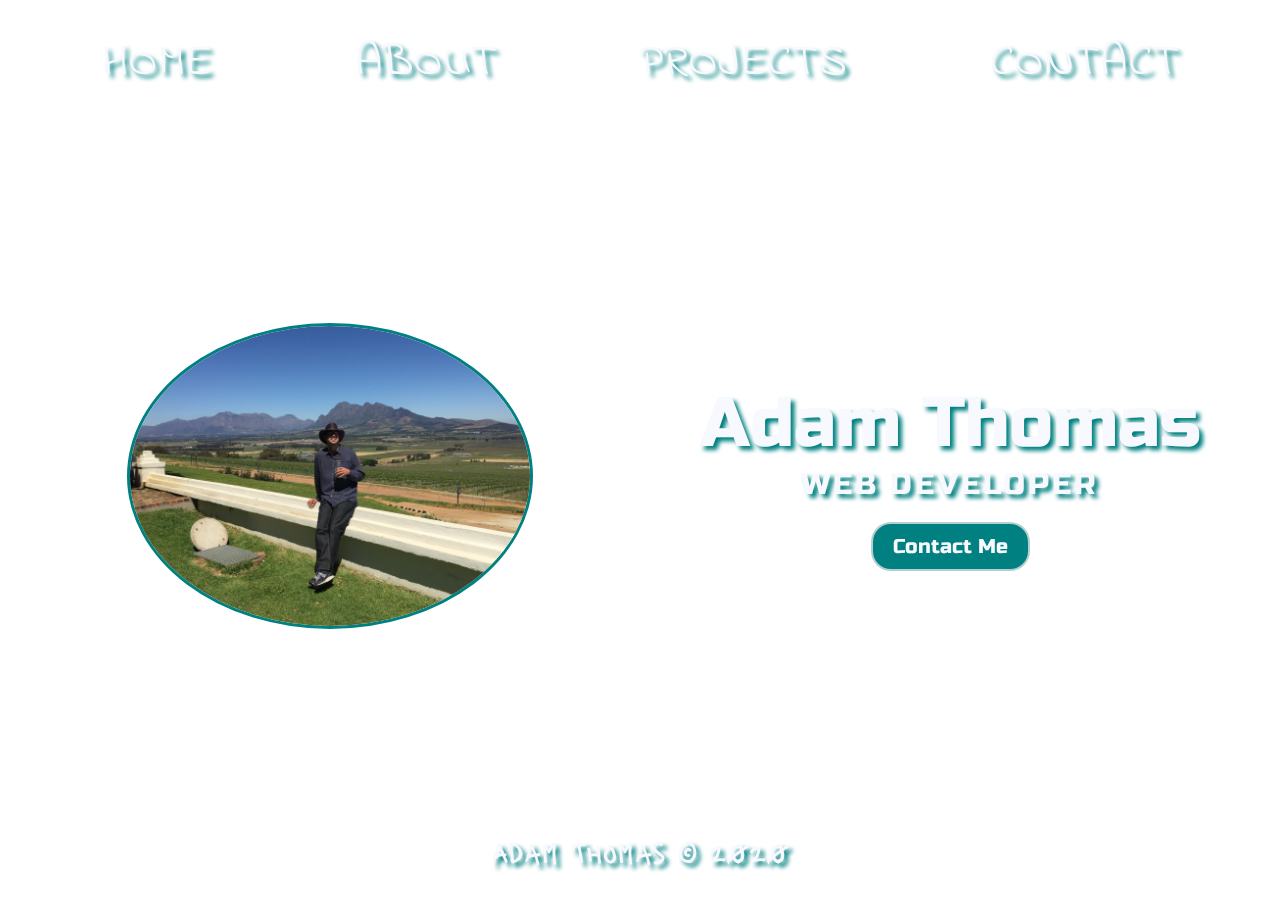
<file: My Personal Page/index.html>
<html lang="en">
<head>
    <meta charset="UTF-8">
    <meta name="viewport" content="width=device-width, initial-scale=1.0">
    <title>Portfolio</title>
    <link rel="stylesheet" href="./reset.css">
    <link rel="stylesheet" href="./style.css">
    <link rel="stylesheet" href="https://fonts.googleapis.com/css?family=Tangerine|Modak|Lacquer|Indie Flower">
    <link href="https://fonts.googleapis.com/css?family=Russo+One|Fredericka+the+Great&display=swap" rel="stylesheet">
    <link rel="stylesheet" href="https://cdnjs.cloudflare.com/ajax/libs/animate.css/3.7.0/animate.min.css">
</head>
<body>
    <div class="main-container">
        <nav>
            <ul>
                <a href="">HOME</a>
                <a href="https://codinggiraffe.github.io/ACA_web101_Adam_Thomas/src/aboutPage/aboutPage.html">ABOUT</a>
                <a href="">PROJECTS</a>
                <a href="https://codinggiraffe.github.io/ACA_web101_Adam_Thomas/src/contactPage/contact.html">CONTACT</a>
            </ul>
        </nav>
        <main>
            <video _ngcontent-coverr-redesign-c20="" playsinline="" autoplay="" muted="" loop="" src="https://storage.coverr.co/videos/Blue-Horizon?token=eyJhbGciOiJIUzI1NiIsInR5cCI6IkpXVCJ9.eyJhcHBJZCI6IjExNDMyN0NEOTRCMUFCMTFERTE3IiwiaWF0IjoxNTgxNTIwNDgzfQ.gRFi_DzPu06okr34EkcWmxA4Kjz2vIxPaM6wFARYRRs" poster="https://storage.coverr.co/posters/Blue-Horizon" class="ng-star-inserted"></video>
            <div class="portfolio photo">
                <img src="./Profile pic.JPG" alt="Picture of my self in south africa">
            </div>
            <div class="portfolio content">
                <p class="animated jackinthebox delay-1s">Adam Thomas</p>
                <p class="animated zoominup delay-2s">Web Developer</p>
                <button class="animated zoominup delay-3s">Contact Me</button>
            </div>
        </main>
        <footer>
            <p class="animated slideInUp">Adam Thomas &copy 2020</p> 
        </footer>
    </div>
</body>

</html>
</file>
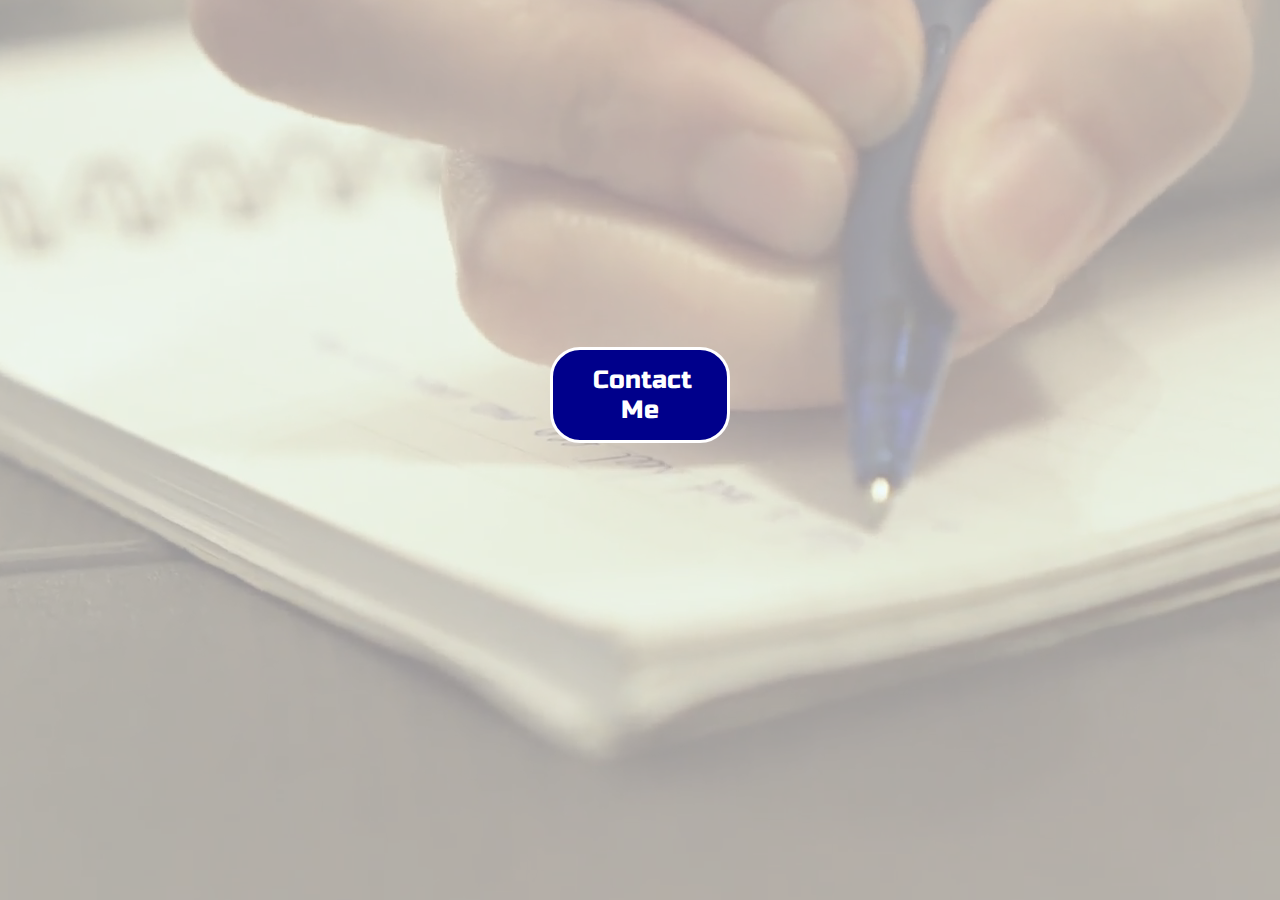
<file: contact.html>
<html lang="en">
<head>
    <meta charset="UTF-8">
    <meta name="viewport" content="width=device-width, initial-scale=1.0">
    <title>Contact Page</title>
    <link rel="stylesheet" href="./reset.css">
    <link rel="stylesheet" href="./contact.css">
    <link href="https://fonts.googleapis.com/css?family=Oswald|Russo+One&display=swap" rel="stylesheet">
    <link rel="stylesheet" href="https://cdnjs.cloudflare.com/ajax/libs/animate.css/3.7.0/animate.min.css">
</head>
<body>
    <div class="main-conatiner">
        <video _ngcontent-coverr-redesign-c20="" playsinline="" autoplay="" muted="" loop="" src="./coverr-writing-a-letter-1579860236544.mp4" poster="./coverr-writing-a-letter-1579860236544.jpg" class="Writing a letter"></video>
        <header>
            <!-- <h1 class="animated rubberband">Contact Me</h1> -->
        </header>
        <div class="form">
            <!-- <label class="animated slow lightspeedin" for="name">Name</label>
            <input class="animated slow lightspeedin" type="text" placeholder="Your Name" id="name" name="name"><br>
            <label class="animated slow lightspeedin delay-1s" for="name">Email</label>
            <input class="animated slow lightspeedin delay-1s" type="text" placeholder="Your Email" id="email" name="email"><br>
            <label class="animated slow lightspeedin delay-2s" for="name">Location</label>
            <input class="animated slow lightspeedin delay-2s" type="text" placeholder="Your City" id="location" name="location"><br>
            <label class="animated slow lightspeedin delay-3s" for="name">Message</label>
            <input class="animated slow lightspeedin delay-3s" type="text" placeholder="What's on your mind" id="message" name="message"><br> -->
            <a href="mailto:adamthomas03@gmail.com"><button class="animated slow bounceinup" type="submit" value="Send Email">Contact Me</button></a>
            <footer>
                <!-- <a href="index.html">Home</a> -->
            </footer>
        </div>
    </div>
</body>
</html>
</file>
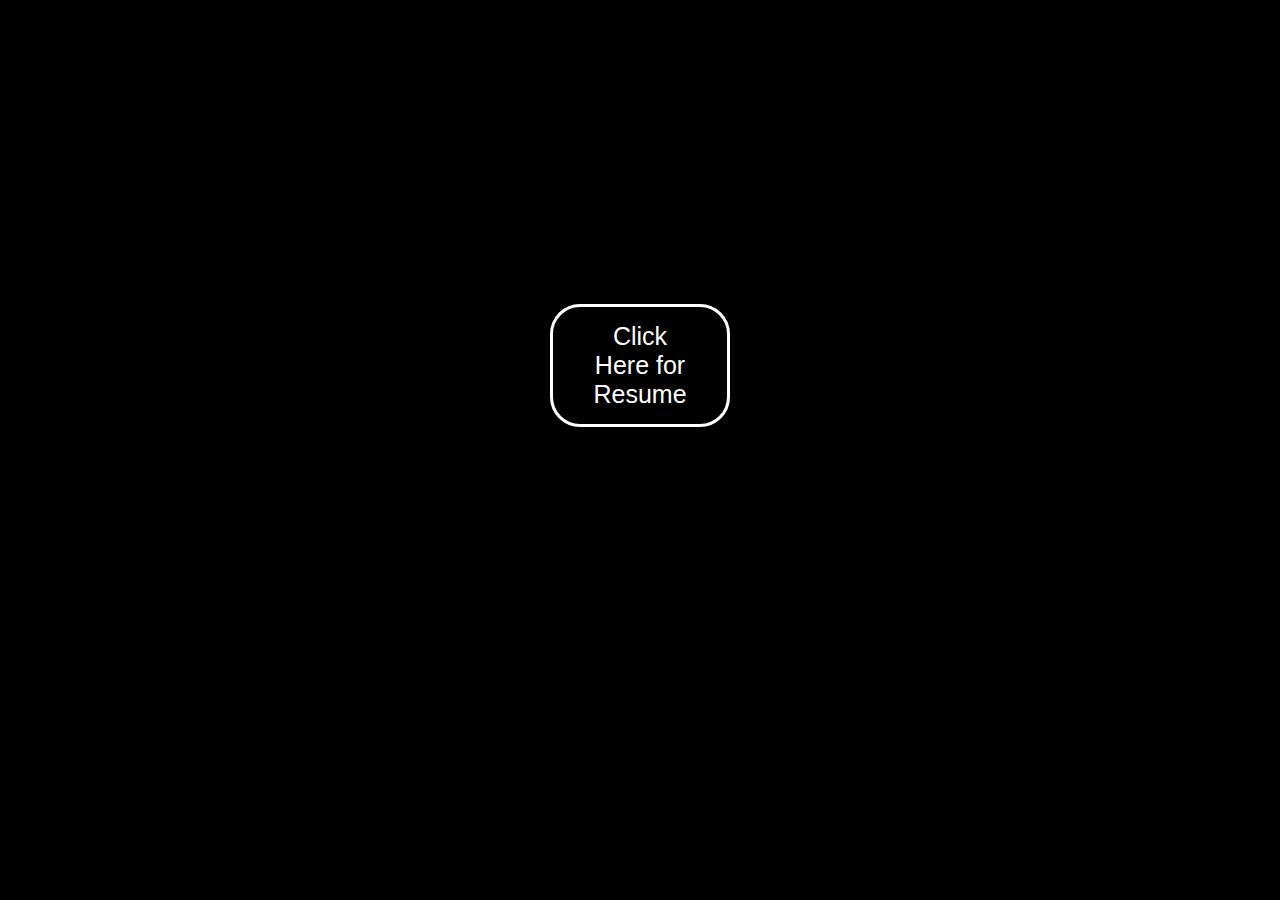
<file: resume.html>
<!DOCTYPE html>
<html lang="en">
<head>
    <meta charset="UTF-8">
    <meta name="viewport" content="width=device-width, initial-scale=1.0">
    <title>Resume</title>
    <link rel="stylesheet" href="./resume.css">
</head>
<body>
    <div class="form">
        <a href="https://docs.google.com/document/d/1lhRov2pyYB3wTze8kYh3L2IburMpHxput91Wyh5n3LU/edit"><button class="animated slow bounceinup delay-4s" type="submit" value="Send Email">Click Here for Resume</button></a>
    </div>
</body>
</html>
</file>
<file: My Personal Page/style.css>
.main-container {
    height: 100%;
    width: 100%;
    
}

video {
    position: fixed;
    top: 50%;
    left: 50%;
    min-width: 100%;
    min-height: 100%;
    width: auto;
    height: auto;
    z-index: -100;
    transform: translateX(-50%) translateY(-50%);
 background: url("https://storage.coverr.co/videos/Blue-Horizon?token=eyJhbGciOiJIUzI1NiIsInR5cCI6IkpXVCJ9.eyJhcHBJZCI6IjExNDMyN0NEOTRCMUFCMTFERTE3IiwiaWF0IjoxNTgxNTIwNDgzfQ.gRFi_DzPu06okr34EkcWmxA4Kjz2vIxPaM6wFARYRRs") repeat;
  background-size: cover;
  transition: 1s opacity;
}

nav {
    /* display: flex;
    justify-content:flex-end;
    align-items: flex-end; */
    font-family: 'Indie Flower', serif;
    font-size: 45px;
    text-shadow: 4px 4px 4px teal;
    color: ghostwhite;
    padding: 20px;
}

nav ul {
    list-style-type: none;
    display: flex;
    flex-direction: row;
    justify-content: space-around;
    align-items: center;
    padding: 10px;
    word-spacing: 20px;
}

a {
    text-decoration: none;
    color: ghostwhite;
    animation: moveInRight 3s ease-out;
}

.logo {
    height: 100px;
    flex: 1;
    font-size: 80px;
    font-family: 'Fredericka the Great', cursive;
    padding: 0px 0px 0px 20px;
}

main {
    flex: 1;
    display: flex;
    flex-direction: row;
    justify-content: center;
    align-items: center;
    padding: 0px 20px 0 20px;
    height: 700px;
    font-family: 'Russo One', sans-serif;
    color: ghostwhite;
    text-shadow: 4px 4px 4px teal;
}

main .portfolio {
    height: 300px;
    flex: 1;
    display: flex;
    justify-content: center;
    align-items: center;
}

main .photo {
    height: 300px;
    animation-name: moveInLeft;
    animation-duration: 2s;
    animation-timing-function: ease-out;
}

main .photo img {
    height: 100%;
    border: 3px solid teal;
    border-radius: 50%;
}

main .content {
    flex-direction: column;
}

main .content p:nth-of-type(1) {
    font-size: 70px;
}

main .content p:nth-of-type(2) {
    text-transform: uppercase;
    letter-spacing: 2.8;
    font-size: 30px;
  }

main .content button {
    font-size: 20px;
    margin: 20px 0 0;
    border: 2px solid rgba(243, 237, 237, 0.729);
    padding: 10px 20px;
    border-radius: 20px;
    background: teal;
    color: ghostwhite;
    font-family: 'Russo One', sans-serif;
  }

  main .content button:hover {
    box-shadow: 7px 9px 9px 0px ghostwhite;
    transform: translateY(-1px);
    cursor: pointer;
  }

footer {
    height: 50px;
    display: flex;
    justify-content: center;
    align-items: center;
    font-size: 30px;
    font-family: 'Lacquer';
    font-size: 30px;
    text-shadow: 4px 4px 4px teal;
    color: ghostwhite;
}

@media only screen and (max-width: 700px) {
    nav ul {
        font-size: 20px;
        word-spacing: 15px;
    }
    
    main {
      display: flex;
      flex-direction: column;
    }

    .logo {
        text-align: center;
        padding: 5px 0px 0px 0px;
    }

    main .content p:nth-of-type(1) {
      font-size: 50px;
  }

    footer {
      display:none;
    }
  }
  @keyframes moveInLeft {
    0% {
      opacity: 0;
      transform: translateX(-100px);
    }
    50% {
      font-size: 5em;
    }
    80% {
      transform: translateX(10px);
    }
    100% {
      opacity: 1;
      transform: translateX(0);
    }
  }

  @keyframes moveInRight {
    0% {
      opacity: 0;
      transform: translateX(100px);
    }
    50% {
      font-size: 45px;
      color:teal;
    }
    80% {
      transform: translateX(-20px);
    }
    100% {
      opacity: 1;
      transform: translateX(0);
    }
  }
</file>
<file: contact.css>
video {
    position: fixed;
    top: 50%;
    left: 50%;
    min-width: 100%;
    min-height: 100%;
    width: auto;
    height: auto;
    z-index: -100;
    transform: translate(-50%, -50%);
    opacity: .4;
}

header {
    text-align: center;
    font-size: 80px;
    padding: 20px;
    color: black;
    font-family: 'Russo One', sans-serif;
    text-shadow: 2px 2px  white
}

.form {
    height: 150px;
    display:flex;
    flex-direction: column;
    justify-content: center;
    align-items: center;
    margin-top: 280px;
}

input {
    width: 20%;
    padding: 10px;
    background-color: black;
    border-bottom: 2px solid white;
    border-right: 2px solid grey;
    color: white;
    cursor: pointer;
}
/* #name {

}

#email {

}

#location {

} */

#message {
    padding-bottom: 50px;
    border: 2px solid white
}

label {
    color: black;
    font-size: 30px;
    font-family: 'Oswald', sans-serif;
    /* background-color: grey; */
    margin-bottom: 10px;
    border-radius: 60px;
    padding: 10px;
    /* text-shadow: 2px 2px  grey */
}

button {
    background-color: darkblue;
    border: none;
    color: white;
    padding: 15px 40px;
    text-align: center;
    font-size: 25px;
    width: 180px;
    margin-top: 20px;
    border: 3px solid white;
    font-family: 'Russo One', sans-serif;
    border-radius: 30px;
}

footer {
    font-size: 20px;
    color:black;
    margin-top: 20px
}

::placeholder {
    color: rgb(206, 195, 195);
}

@media screen and (max-width: 600px) {
    h1 {
        font-size: 40px;
    }
    
    input {
      width: 50%;
    }

    button {
        font-size: 20px;
        height: 50px;
        width: 150px;
        padding: 20px 20px 40px 20px
    }
  }
</file>
<file: resume.css>
/* button {
    width: 50%;
    height: 200px;
    text-align: center;
    margin-left: 300px;
    margin-top: 300px;
    font-size: 40px;
} */

button {
    background-color: black;
    border: none;
    color: white;
    padding: 15px 40px;
    text-align: center;
    font-size: 25px;
    width: 180px;
    margin-top: 20px;
    border: 3px solid white;
    font-family: 'Russo One', sans-serif;
    border-radius: 30px;
}

a {
    text-align: center;
}

body {
    background-color: black;
}

.form {
    height: 150px;
    display:flex;
    flex-direction: column;
    justify-content: center;
    align-items: center;
    margin-top: 280px;
}
</file>
